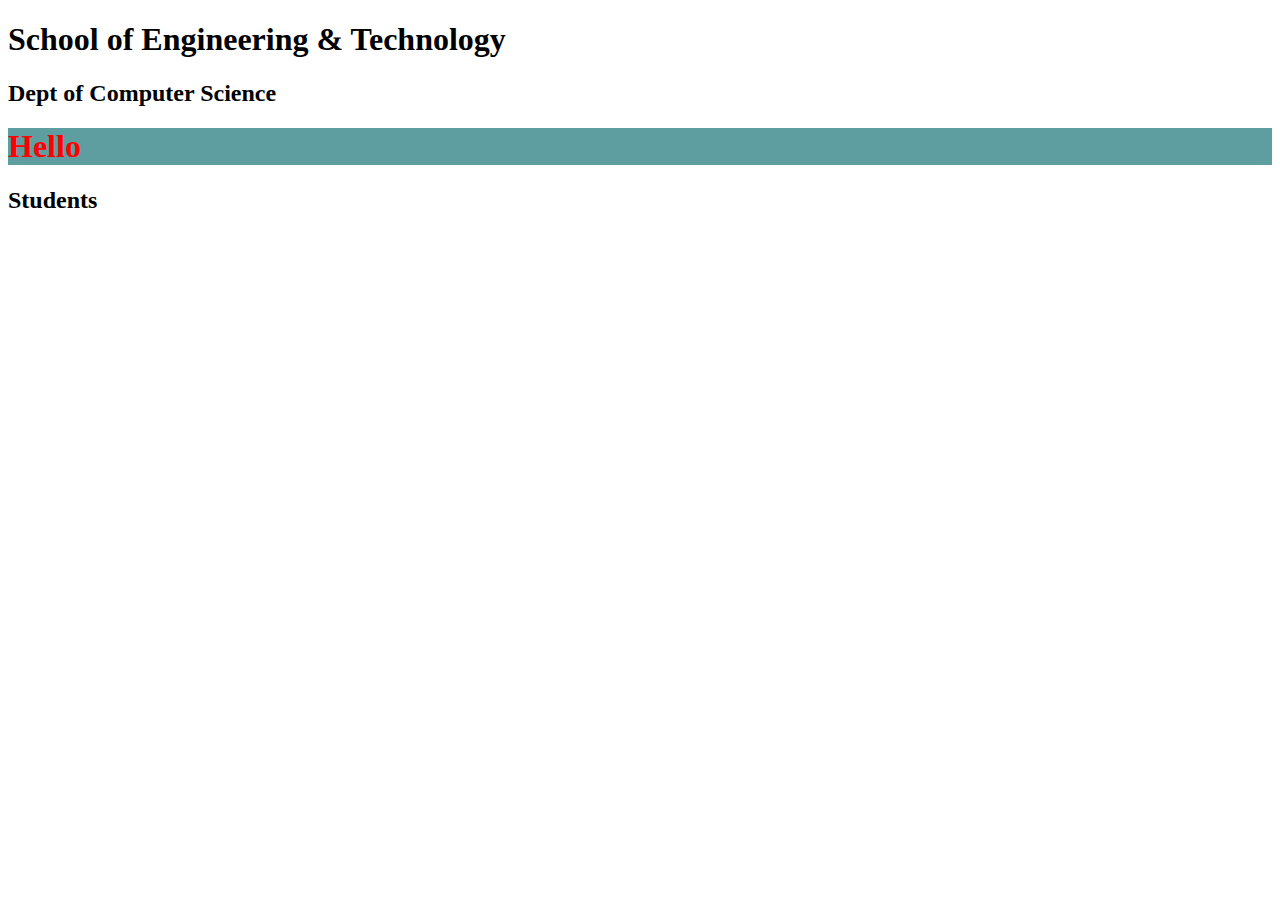
<file: css/fifth.html>
<!DOCTYPE html>
<html lang="en">
<head>
    <meta charset="UTF-8">
    <meta http-equiv="X-UA-Compatible" content="IE=edge">
    <meta name="viewport" content="width=device-width, initial-scale=1.0">
    <title>Document</title>
    <Style>
        div > h1 {
            background-color: cadetblue;
            color: red;
        }
    </Style>
</head>
<body>
    <h1>
        School of Engineering & Technology
    </h1>
    <h2>
        Dept of Computer Science
    </h2>
    <div>
        <h1>Hello</h1>
        <h2>Students</h2>
    </div>
</body>
</html>
</file>
